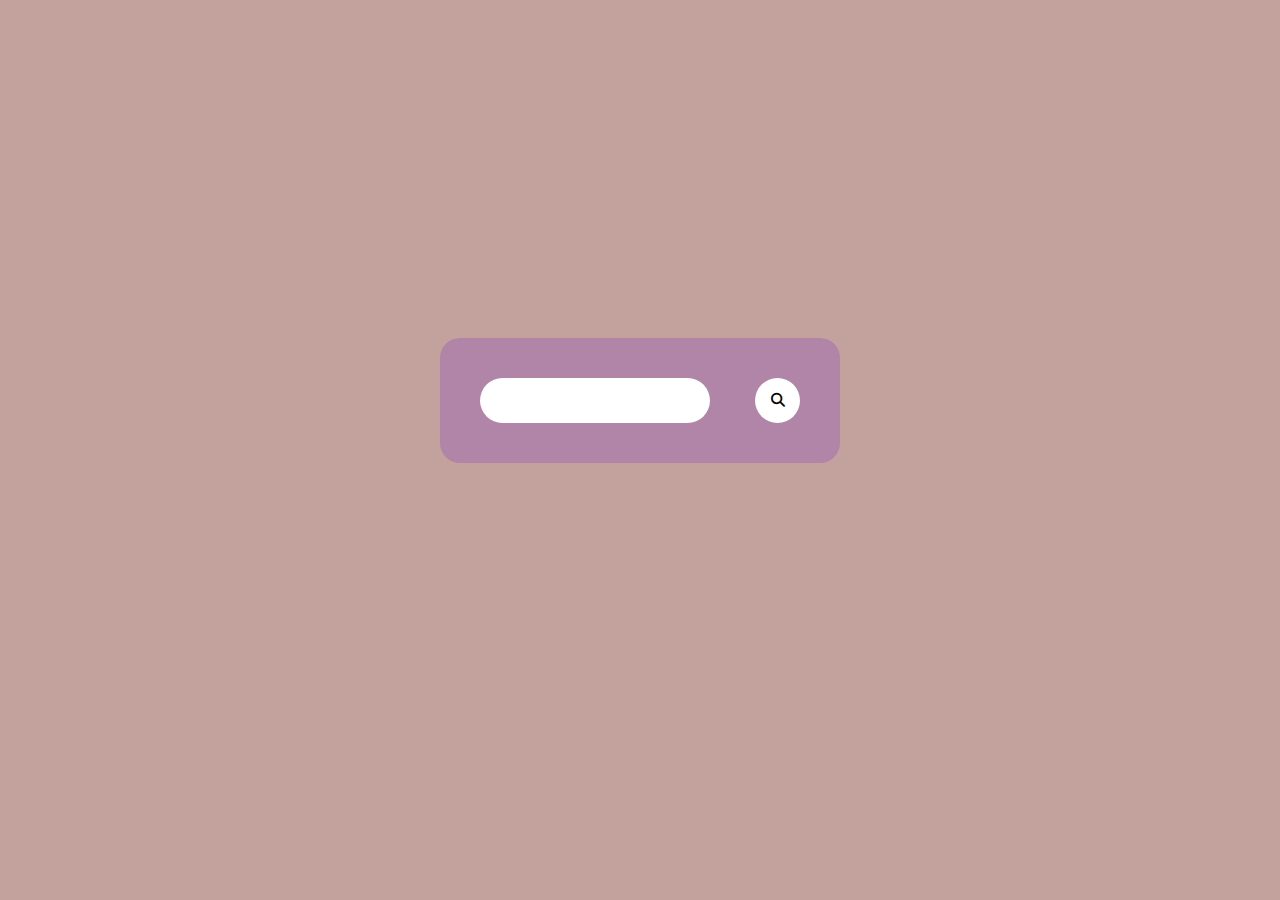
<file: index.html>
<!DOCTYPE html>
<html lang="en">
<head>
    <meta charset="UTF-8">
    <meta name="viewport" content="width=device-width, initial-scale=1.0">
    <link rel="stylesheet" href="style.css">
  <link rel="stylesheet" href="https://cdnjs.cloudflare.com/ajax/libs/font-awesome/6.5.0/css/all.min.css">    <title>Document</title>
</head>
<body>
    
    <main>
        <div class="main-container">
            <div class="header">       
                <input type="text" class="search-input">
                <div onclick="search()" class="search"><i class="fa-solid fa-magnifying-glass search-icon"></i></div>
            </div>
            <div class="main-content">
                <div class="weather-image">
                    <img class="weather-png" src="images/clear.png" alt="">
                </div>
                <div class="temperature">
                    <p class="heading">7°c</p>
                </div>
                <div class="city-name">New York</div>
                <div class="humidity-speed">
                    <div class="humidity">
                        <div class="humidity-image image">
                            <img src="images/humidity.png" alt="">
                        </div>
                        <div class="humidity-percentage">
                            <p class="humidity-percentage-text">48%</p>
                            <p style="font-size: 20px;">Humidity</p>
                        </div>
                    </div>
                    <div class="wind-speed">
                        <div class="wind-image image">
                            <img src="images/wind.png" alt="">
                        </div>
                        <div class="wind-speed-data">
                            <p class="speed-wind">10.29km/h</p>
                            <p style="font-size: 20px;">Wind Speed</p>
                        </div>
                    </div>
                </div>
            </div>
        </div>
    </main>
    <div class="popup">
        <div class="popup-box">
            <div class="inner-popup">
                <div onclick="closePopup()" class="cross"><i class="fa-solid fa-xmark"></i></div>
                <h2>Please Enter a Valid City</h2>
            </div>
            <img src="images/bunnyimg.png" alt="">
        </div>
    </div>
    
    <script src="script.js"></script>
</body>
</html>
</file>
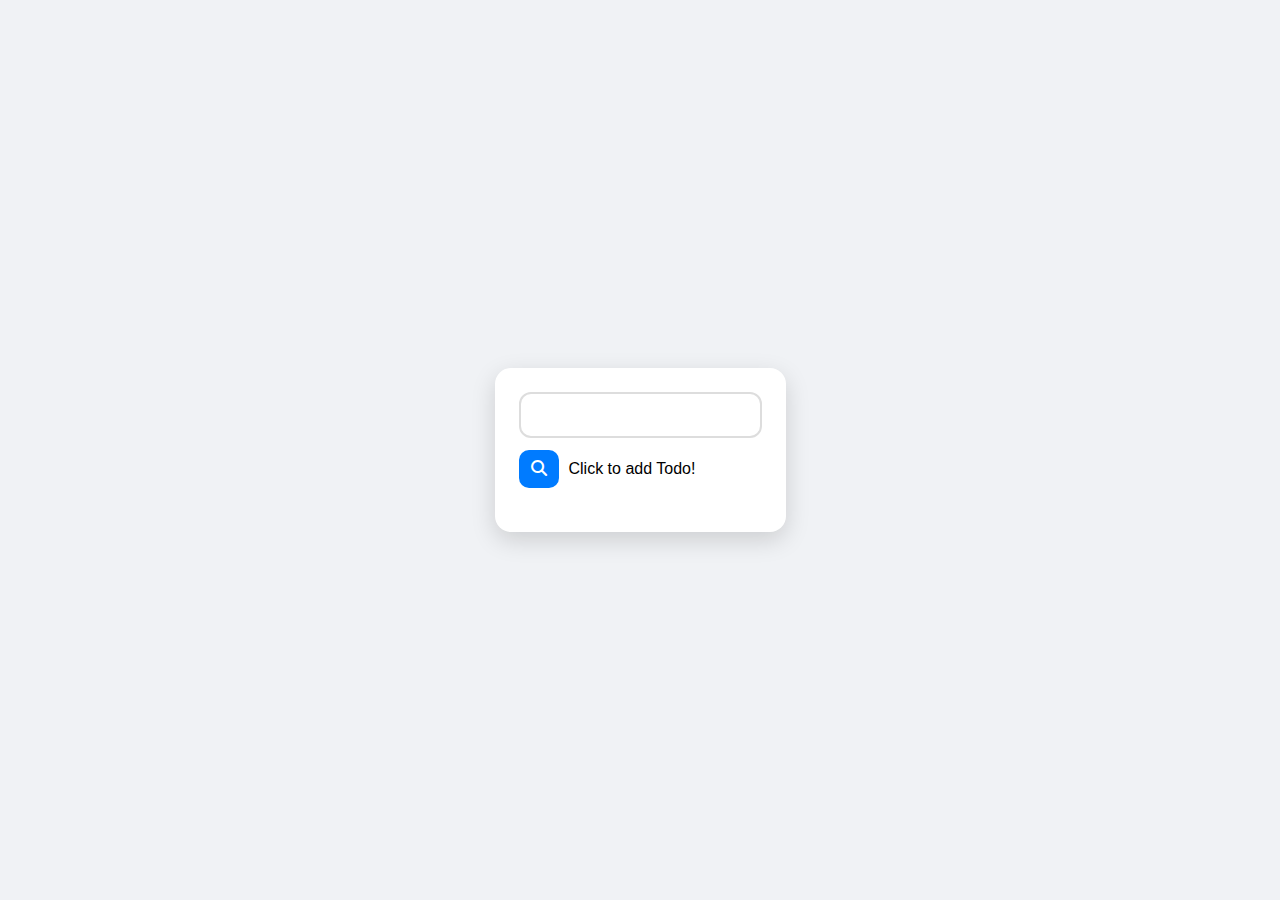
<file: todo-list/index.html>
<!DOCTYPE html>
<html lang="en">
<head>
    <meta charset="UTF-8">
    <meta name="viewport" content="width=device-width, initial-scale=1.0">
    <link rel="stylesheet" href="style.css">
    <link rel="stylesheet" href="https://cdnjs.cloudflare.com/ajax/libs/font-awesome/6.7.2/css/all.min.css" integrity="sha512-Evv84Mr4kqVGRNSgIGL/F/aIDqQb7xQ2vcrdIwxfjThSH8CSR7PBEakCr51Ck+w+/U6swU2Im1vVX0SVk9ABhg==" crossorigin="anonymous" referrerpolicy="no-referrer" />
    <title>Document</title>
</head>
<body>
    <main>
        <div class="todo-box">
            <div class="todo-header">
                <input class="search-input" type="text">
                <div class="search-icon">
                    <div onclick="addTodo()" class="search">
                        <i class="fa fa-search"></i>
                    </div>
                    <span>Click to add Todo!</span>
                </div>
            </div>
            <div class="todo-body">
            </div>
        </div>
    </main>

    

    <script src="script.js"></script>
</body>
</html>
</file>
<file: style.css>
*{
    margin: 0;
    padding: 0;
    box-sizing: border-box;
}
body{
    width: 100%;
    height: 100vh;
    background-color: #C3A29E;
}
main{
    width: 100%;
    height: 100%;
    display: flex;
    justify-content: center;
    align-items: center;
}
.main-container{
    position: relative;
    bottom: 50px;
    width: 400px;
    /* height: 500px; */
    background-color: #B185A7;
    border-radius: 20px;
    padding: 40px;
    display: flex;
    flex-direction: column;
}
.header{
    width: 100%;
    display: flex;
    justify-content: space-between;
}
.search{
    display: flex;
    justify-content: center;
    align-items: center;
    border-radius: 50%;
    width: 45px;
    height: 45px;
    background-color: white;
    cursor: pointer;
    .search-icon{
        font-size: 14px;
    }
}
.search-input{
    width: 230px;
    border: none;
    border-radius: 30px;
    padding: 10px 20px;
    color: grey;
    font-weight: 900;
    text-transform: capitalize;
}
.search-input:focus{
    outline: none;
}
.main-content{
    display: none;
    .weather-image img{
        width: 120px;
        height: 120px;
        margin-top: 20px;
    }
    .temperature{
        font-size: 50px;
        margin-top: 10px;
    }
    .city-name{
        font-size: 40px;
        margin-top: 10px;
    }
}
.main-content.show{
    height: 350px;
    display: flex;
    flex-direction: column;
    justify-content: flex-start;
    align-items: center;
}
.humidity-speed{
    width: 100%;
    display: flex;
    justify-content: space-evenly;
    position: absolute;
    bottom: 20px;
    margin-top: 30px;
    .image img{
        width: 40px;
        height: 40px;
    }
    .humidity{
        display: flex;
        flex-direction: flex-start;
        gap:10px;
        .humidity-percentage p{
            font-size: 30px;
            margin-bottom: 5px;
        }
    }
    .wind-speed{
        display: flex;
        flex-direction: flex-start;
        gap: 10px;
        .wind-speed-data p{
            font-size: 30px;
            margin-bottom: 5px;
        }
    }

}

.popup{
    width: 100%;
    height: 100vh;
    backdrop-filter: blur(10px);
    position: absolute;
    top: 0;
    opacity: 0;
    pointer-events: none;
    display: flex;
    align-items: center;
    justify-content: center;
    transform: scale(0.95);
    transition: all 0.3s ease-in-out;
    .popup-box{
        display: flex;
        justify-content: center;
        align-items: center;
        flex-direction: column;
        .inner-popup{
            width: 310px;
            height: 170px;
            background-color: white;
            border-radius: 20px;
            position: relative;
            top: 20px;
            display: flex;
            justify-content: center;
            align-items: center;  
            .cross{
                font-size: 30px;
                position: absolute;
                top: -10px;
                right: -2px;
                cursor: pointer;
            }          
        }
        img{
            width: 200px;
            height: 200px;
            position: relative;
            bottom: 50px;
            right: 140px;
        }
    }
}
.popup.show{
    opacity: 1;
    pointer-events: auto;
    transform: scale(1);
}
</file>
<file: todo-list/style.css>
/* Reset some defaults */
* {
    box-sizing: border-box;
    margin: 0;
    padding: 0;
    font-family: 'Segoe UI', Tahoma, Geneva, Verdana, sans-serif;
  }
  
  /* Full-screen layout */
  body, html {
    height: 100%;
    background: #f0f2f5;
    display: flex;
    justify-content: center;
    align-items: center;
  }
  
  /* Main container */
  .todo-box {
    background: #ffffff;
    width: 100%;
    max-width: 500px;
    border-radius: 16px;
    box-shadow: 0 8px 24px rgba(0, 0, 0, 0.15);
    padding: 24px;
  }
  
  /* Header section */
  .todo-header {
    display: flex;
    flex-direction: column;
    gap: 12px;
    margin-bottom: 20px;
  }
  
  .search-input {
    padding: 12px 16px;
    border: 2px solid #ddd;
    border-radius: 12px;
    font-size: 16px;
    transition: all 0.3s ease;
  }
  
  .search-input:focus {
    border-color: #007bff;
    outline: none;
  }
  
  .search-icon {
    display: flex;
    align-items: center;
    gap: 10px;
  }
  
  .search {
    background: #007bff;
    color: white;
    padding: 10px 12px;
    border-radius: 10px;
    cursor: pointer;
    transition: background 0.3s ease;
  }
  
  .search:hover {
    background: #0056b3;
  }
  
  .search span {
    font-size: 14px;
    color: #555;
  }
  
  /* Todo List Body */
  .todo-body {
    display: flex;
    flex-direction: column;
    gap: 12px;
  }
  
  /* Individual Todo */
  .todo {
    background: #f9fafb;
    border: 1px solid #e0e0e0;
    border-left: 5px solid #007bff;
    border-radius: 12px;
    padding: 12px 16px;
    display: flex;
    justify-content: space-between;
    align-items: center;
    transition: transform 0.2s ease;
  }
  
  .todo:hover {
    transform: scale(1.01);
  }
  
  .todo-text {
    display: flex;
    align-items: center;
    gap: 10px;
  }
  
  .todo-text .circle {
    width: 10px;
    height: 10px;
    background: #007bff;
    border-radius: 50%;
  }
  
  .todo-text p {
    margin: 0;
    font-size: 16px;
    color: #333;
    cursor: pointer;
    transition: text-decoration 0.3s ease;
  }
  
  .todo-text p.show {
    text-decoration: line-through;
    color: #999;
  }
  
  /* Cross / Delete Button */
  .cross {
    cursor: pointer;
    color: #ff4d4f;
    font-size: 18px;
    transition: transform 0.2s ease, color 0.2s ease;
  }
  
  .cross:hover {
    color: #d9363e;
    transform: scale(1.2);
  }
  
  /* Hide class for deleting animation (optional) */
  .todo.hide {
    opacity: 0;
    height: 0;
    margin: 0;
    padding: 0;
    overflow: hidden;
    transition: all 0.3s ease;
  }
</file>
